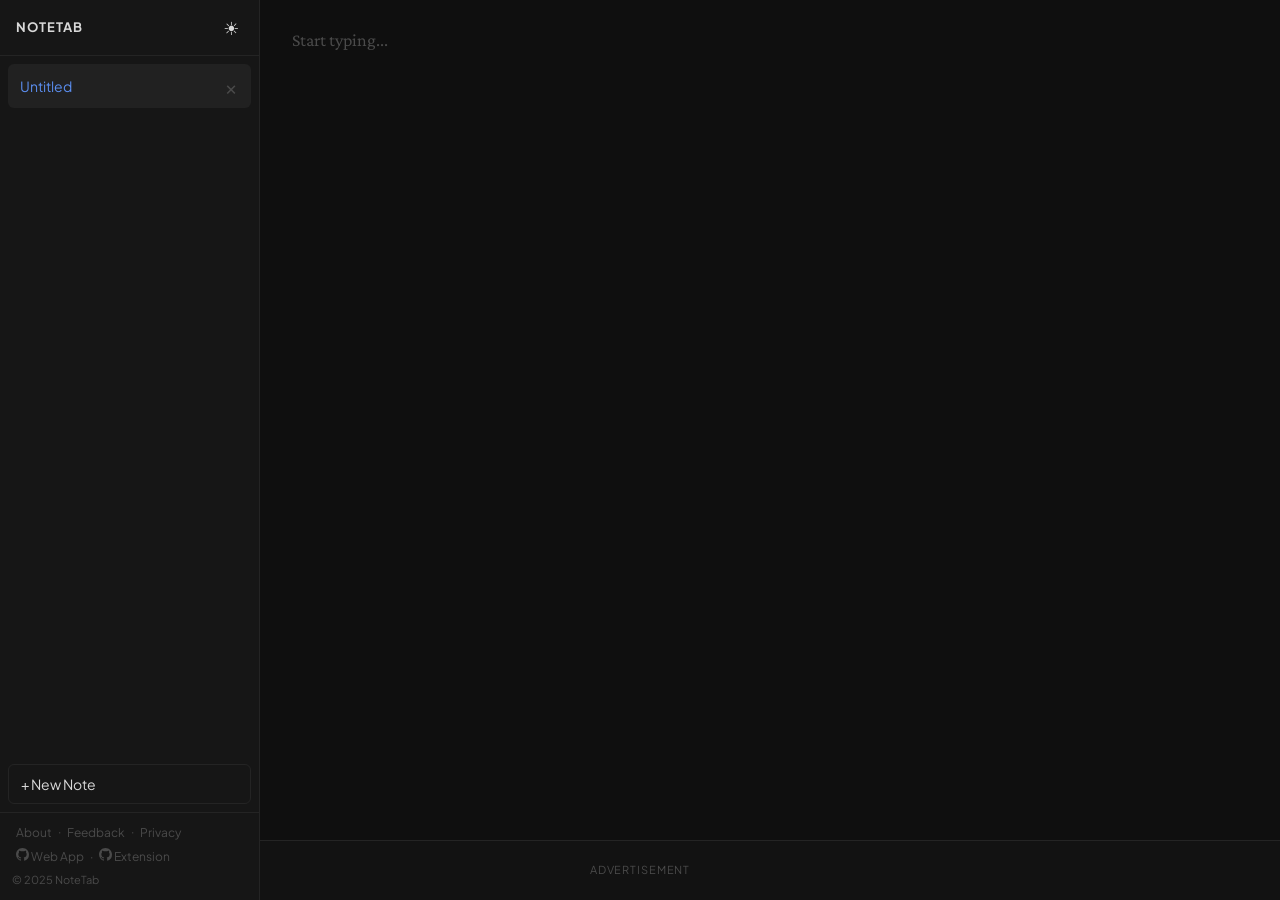
<file: index.html>
<!DOCTYPE html>
<html lang="en" data-theme="dark">
<head>
  <meta charset="UTF-8">
  <meta name="viewport" content="width=device-width, initial-scale=1">
  <title>NoteTab — Free Online Notepad &amp; Note-Taking App, No Login Required</title>
  <meta name="description" content="A fast, free online note-taking app. Open, type, and your notes save automatically in your browser. No account, no install, no clutter — just quick notes.">
  <meta name="keywords" content="online notepad, notepad online, note pad, note-taking app, keep notes, google notes alternative, free notes, digital notepad, quick notes online, browser notepad, simple note-taking, lightweight notepad, auto-save notepad, no login notepad, instant notes">
  <meta name="author" content="Abdul Subhan" />
  <meta name="publisher" content="Abdul Subhan" />
  <meta name="robots" content="index, follow" />
  <meta name="application-name" content="NoteTab" />
  <link rel="canonical" href="https://abdulsubhan1.github.io/notetab/" />
  <!-- Open Graph -->
  <meta property="og:type" content="website" />
  <meta property="og:url" content="https://abdulsubhan1.github.io/notetab/" />
  <meta property="og:title" content="NoteTab — Free Online Notepad &amp; Note-Taking App" />
  <meta property="og:description" content="A fast, free note-taking app. Open, type, and your notes save automatically. No account, no install, no clutter — just quick digital notes." />
  <meta property="og:image" content="https://abdulsubhan1.github.io/notetab/og-image.png" />
  <meta property="og:image:width" content="1200" />
  <meta property="og:image:height" content="630" />
  <!-- Twitter Card -->
  <meta name="twitter:card" content="summary_large_image" />
  <meta name="twitter:title" content="NoteTab — Free Online Notepad &amp; Note-Taking App" />
  <meta name="twitter:description" content="A fast, free note-taking app. Open, type, and your notes save automatically. No account, no install, no clutter — just quick digital notes." />
  <meta name="twitter:image" content="https://abdulsubhan1.github.io/notetab/og-image.png" />
  <meta name="theme-color" content="#0f0f0f" media="(prefers-color-scheme: dark)">
  <meta name="theme-color" content="#fafafa" media="(prefers-color-scheme: light)">
  <script type="application/ld+json">
  [
    {"@context":"https://schema.org","@type":"WebApplication","name":"NoteTab","url":"https://abdulsubhan1.github.io/notetab/","description":"Free browser-based notepad with no login required. Notes auto-save to localStorage — no account, no cloud, no clutter.","applicationCategory":"ProductivityApplication","operatingSystem":"Any","browserRequirements":"Requires JavaScript","featureList":["Multiple notes","Auto-save","Offline support","Dark and light theme","No login required"],"offers":{"@type":"Offer","price":"0","priceCurrency":"USD"},"author":{"@type":"Person","name":"Abdul Subhan"},"publisher":{"@type":"Person","name":"Abdul Subhan"}},
    {"@context":"https://schema.org","@type":"WebSite","name":"NoteTab","url":"https://abdulsubhan1.github.io/notetab/"},
    {"@context":"https://schema.org","@type":"FAQPage","mainEntity":[
      {"@type":"Question","name":"Is NoteTab free to use?","acceptedAnswer":{"@type":"Answer","text":"Yes, NoteTab is completely free. There is no subscription, no account required, and no hidden fees."}},
      {"@type":"Question","name":"Do I need to create an account to use NoteTab?","acceptedAnswer":{"@type":"Answer","text":"No account is needed. NoteTab works instantly in your browser — just open the page and start typing. Your notes are saved automatically."}},
      {"@type":"Question","name":"Where are my notes saved?","acceptedAnswer":{"@type":"Answer","text":"Your notes are saved in your browser's localStorage. Nothing is sent to any server — all data stays on your device."}},
      {"@type":"Question","name":"Does NoteTab work offline?","acceptedAnswer":{"@type":"Answer","text":"Yes. Once the page is loaded, NoteTab works completely offline. Your notes persist between sessions automatically."}},
      {"@type":"Question","name":"Can I use NoteTab on mobile?","acceptedAnswer":{"@type":"Answer","text":"Yes, NoteTab is fully responsive and works on phones and tablets in any modern browser."}}
    ]}
  ]
  </script>
  <link rel="icon" href="favicon.svg" type="image/svg+xml">
  <link rel="icon" href="favicon.ico" sizes="32x32">
  <link rel="preconnect" href="https://fonts.googleapis.com">
  <link rel="preconnect" href="https://fonts.gstatic.com" crossorigin>
  <!-- Load fonts async so they don't block first paint -->
  <link rel="preload" as="style" href="https://fonts.googleapis.com/css2?family=Plus+Jakarta+Sans:wght@400;500;600&family=Crimson+Pro:ital,wght@0,400;0,600;1,400&display=swap" onload="this.onload=null;this.rel='stylesheet'">
  <noscript><link rel="stylesheet" href="https://fonts.googleapis.com/css2?family=Plus+Jakarta+Sans:wght@400;500;600&family=Crimson+Pro:ital,wght@0,400;0,600;1,400&display=swap"></noscript>
  <link rel="stylesheet" href="style.css">
</head>
<body>

  <!-- Mobile header (hidden on desktop) -->
  <header class="top-bar">
    <button class="icon-btn" id="menu-btn" aria-label="Open notes list">&#9776;</button>
    <span class="app-name">NoteTab</span>
    <button class="icon-btn" id="theme-btn-top" aria-label="Toggle theme"></button>
  </header>

  <!-- Sidebar overlay backdrop -->
  <div class="overlay" id="overlay"></div>

  <!-- Sidebar -->
  <aside class="sidebar" id="sidebar" aria-label="Notes">
    <div class="sidebar-top">
      <span class="app-name">NoteTab</span>
      <button class="icon-btn" id="theme-btn-side" aria-label="Toggle theme"></button>
    </div>
    <ul class="note-list" id="note-list" role="list"></ul>
    <button class="new-btn" id="new-btn">+ New Note</button>

    <!-- Footer links live inside the sidebar (always visible in the fixed layout) -->
    <nav class="sidebar-footer" aria-label="Footer navigation">
      <div class="sidebar-footer-links">
        <button class="footer-btn" id="footer-about">About</button>
        <span class="footer-sep" aria-hidden="true">·</span>
        <button class="footer-btn" id="footer-feedback">Feedback</button>
        <span class="footer-sep" aria-hidden="true">·</span>
        <button class="footer-btn" id="footer-privacy">Privacy</button>
      </div>
      <div class="sidebar-footer-links">
        <a class="footer-btn footer-gh" href="https://github.com/AbdulSubhan1/notetab" target="_blank" rel="noopener" aria-label="Web app on GitHub" title="NoteTab Web App on GitHub">
          <svg class="gh-icon" viewBox="0 0 16 16" aria-hidden="true"><path d="M8 0C3.58 0 0 3.58 0 8c0 3.54 2.29 6.53 5.47 7.59.4.07.55-.17.55-.38 0-.19-.01-.82-.01-1.49-2.01.37-2.53-.49-2.69-.94-.09-.23-.48-.94-.82-1.13-.28-.15-.68-.52-.01-.53.63-.01 1.08.58 1.23.82.72 1.21 1.87.87 2.33.66.07-.52.28-.87.51-1.07-1.78-.2-3.64-.89-3.64-3.95 0-.87.31-1.59.82-2.15-.08-.2-.36-1.02.08-2.12 0 0 .67-.21 2.2.82a7.65 7.65 0 0 1 2-.27c.68 0 1.36.09 2 .27 1.53-1.04 2.2-.82 2.2-.82.44 1.1.16 1.92.08 2.12.51.56.82 1.27.82 2.15 0 3.07-1.87 3.75-3.65 3.95.29.25.54.73.54 1.48 0 1.07-.01 1.93-.01 2.2 0 .21.15.46.55.38A8.013 8.013 0 0 0 16 8c0-4.42-3.58-8-8-8z"/></svg>
          Web App
        </a>
        <span class="footer-sep" aria-hidden="true">·</span>
        <a class="footer-btn footer-gh" href="https://github.com/AbdulSubhan1/notetab-extension" target="_blank" rel="noopener" aria-label="Extension on GitHub" title="NoteTab Extension on GitHub">
          <svg class="gh-icon" viewBox="0 0 16 16" aria-hidden="true"><path d="M8 0C3.58 0 0 3.58 0 8c0 3.54 2.29 6.53 5.47 7.59.4.07.55-.17.55-.38 0-.19-.01-.82-.01-1.49-2.01.37-2.53-.49-2.69-.94-.09-.23-.48-.94-.82-1.13-.28-.15-.68-.52-.01-.53.63-.01 1.08.58 1.23.82.72 1.21 1.87.87 2.33.66.07-.52.28-.87.51-1.07-1.78-.2-3.64-.89-3.64-3.95 0-.87.31-1.59.82-2.15-.08-.2-.36-1.02.08-2.12 0 0 .67-.21 2.2.82a7.65 7.65 0 0 1 2-.27c.68 0 1.36.09 2 .27 1.53-1.04 2.2-.82 2.2-.82.44 1.1.16 1.92.08 2.12.51.56.82 1.27.82 2.15 0 3.07-1.87 3.75-3.65 3.95.29.25.54.73.54 1.48 0 1.07-.01 1.93-.01 2.2 0 .21.15.46.55.38A8.013 8.013 0 0 0 16 8c0-4.42-3.58-8-8-8z"/></svg>
          Extension
        </a>
      </div>
      <p class="footer-copy">&#169; 2025 NoteTab</p>
    </nav>
  </aside>

  <!-- Editor -->
  <main class="editor-wrap">
    <div
      class="editor"
      id="editor"
      contenteditable="true"
      spellcheck="true"
      role="textbox"
      aria-multiline="true"
      aria-label="Note content"
    ></div>
    <span class="saved-badge" id="saved-badge" aria-live="polite">Saved</span>
  </main>

  <!-- Ad banner -->
  <div class="ad-bar" role="complementary" aria-label="Advertisement">
    <!-- Ad slot: replace contents with AdSense <ins> tag -->
    <span class="ad-label">Advertisement</span>
  </div>

  <!-- ===== MODALS ===== -->

  <!-- About -->
  <dialog id="modal-about" class="nt-modal" aria-labelledby="nt-about-title">
    <div class="nt-modal-inner">
      <button class="nt-modal-close" aria-label="Close">&#10005;</button>
      <h2 id="nt-about-title">About NoteTab</h2>
      <p>A fast, free, distraction-free notepad that lives in your browser. No account, no sync, no cloud &#8212; just you and your notes.</p>
      <ul>
        <li>Multiple notes with instant switching</li>
        <li>Auto-saves everything as you type</li>
        <li>Light &amp; dark theme</li>
        <li>Works offline &#8212; no internet needed</li>
      </ul>
      <p class="nt-modal-note">Built with vanilla HTML, CSS &amp; JavaScript. Notes stored in <code>localStorage</code>.</p>
    </div>
  </dialog>

  <!-- Feedback -->
  <dialog id="modal-feedback" class="nt-modal" aria-labelledby="nt-feedback-title">
    <div class="nt-modal-inner">
      <button class="nt-modal-close" aria-label="Close">&#10005;</button>
      <h2 id="nt-feedback-title">Feedback</h2>
      <p>Found a bug or have a suggestion? I'd love to hear from you.</p>
      <a class="nt-modal-btn" href="mailto:subbidurrani@gmail.com?subject=NoteTab%20Feedback" title="Send feedback email">Send an email</a>
    </div>
  </dialog>

  <!-- Privacy -->
  <dialog id="modal-privacy" class="nt-modal" aria-labelledby="nt-privacy-title">
    <div class="nt-modal-inner">
      <button class="nt-modal-close" aria-label="Close">&#10005;</button>
      <h2 id="nt-privacy-title">Privacy</h2>
      <p><strong>No data is collected, stored, or transmitted.</strong></p>
      <p>Everything you type stays in your browser's <code>localStorage</code>. NoteTab has no server, no analytics, and no cookies.</p>
    </div>
  </dialog>

  <!-- SEO content (visually hidden, crawler-readable) -->
  <section class="seo-note" aria-hidden="true">
    <h1>Free Online Notepad &amp; Note-Taking App &#8212; Open, Type, Save Instantly</h1>
    <p>
      A fast, free note pad that lives entirely in your browser. Open it, start typing,
      and every word saves automatically &#8212; account-free, cloud-free, signup-free.
      The simplest way to keep notes online without installing anything or creating an account.
      Works on desktop, tablet, and mobile.
    </p>
    <h2>Why choose this simple notepad online?</h2>
    <ul>
      <li>Instant online note pad &#8212; open and type within seconds, zero setup or install</li>
      <li>Auto-saves as you type &#8212; quick, reliable, never lose your notes</li>
      <li>Create multiple notes and switch between them instantly</li>
      <li>Works offline after the first load &#8212; fully functional without internet</li>
      <li>Light and dark theme for comfortable note-taking at any time of day</li>
      <li>Completely private &#8212; your notes stay in your browser, never sent to any server</li>
    </ul>
    <h2>A simpler alternative to Google Keep and Google Notes</h2>
    <p>
      Tired of signing into Google Keep just to jot something down? This notepad online
      requires zero login. Open the page, keep notes instantly, close it &#8212; everything
      saves automatically in your browser. Lighter than Google Keep, simpler than Notion,
      and faster than any app that needs a download or an account.
    </p>
    <h2>Frequently Asked Questions</h2>
    <dl>
      <dt>Is this online note pad free?</dt>
      <dd>Yes, completely free. There is no subscription, no hidden fee, and nothing to install.</dd>
      <dt>Do I need to create an account?</dt>
      <dd>Account creation is not required. Open the page and start writing immediately.</dd>
      <dt>Where are my notes saved?</dt>
      <dd>Notes save to your browser&#39;s localStorage &#8212; only on your own device, never uploaded.</dd>
      <dt>Does the notepad online work offline?</dt>
      <dd>Yes. Once the page loads, it works fully offline without an internet connection.</dd>
      <dt>Is this a good Google Keep alternative?</dt>
      <dd>Yes &#8212; if you want to keep notes quickly without a Google account or any app, this is ideal.</dd>
      <dt>Can I use this as a Google Notes replacement?</dt>
      <dd>Absolutely. Open the note pad in your browser, type, and your notes are saved instantly &#8212; just like Google Notes but with zero login.</dd>
    </dl>
  </section>

  <script src="app.js"></script>
</body>
</html>
</file>
<file: style.css>
/* ─── Tokens (dark default) ──────────────────────────────── */
html {
  --bg:          #0f0f0f;
  --sidebar:     #161616;
  --text:        #d8d8d8;
  --muted:       #4a4a4a;
  --border:      #242424;
  --item-active: #212121;
  --item-hover:  #1b1b1b;
  --accent:      #5b8ef0;
  --ad-bg:       #121212;
}
html[data-theme="light"] {
  --bg:          #fafafa;
  --sidebar:     #ffffff;
  --text:        #1a1a1a;
  --muted:       #b0b0b0;
  --border:      #e8e8e8;
  --item-active: #f0f0f0;
  --item-hover:  #f7f7f7;
  --accent:      #3a6bdf;
  --ad-bg:       #f2f2f2;
}

/* ─── Reset ──────────────────────────────────────────────── */
*, *::before, *::after { box-sizing: border-box; margin: 0; padding: 0; }
html, body { height: 100%; }
ul { list-style: none; }
button { font-family: inherit; cursor: pointer; }

/* ─── Base ───────────────────────────────────────────────── */
body {
  background: var(--bg);
  color: var(--text);
  font-family: 'Plus Jakarta Sans', system-ui, -apple-system, sans-serif;
  font-size: 16px;
  line-height: 1.5;
}

/* ─── Icon button ────────────────────────────────────────── */
.icon-btn {
  width: 40px;
  height: 40px;
  display: flex;
  align-items: center;
  justify-content: center;
  background: none;
  border: none;
  color: var(--text);
  font-size: 18px;
  border-radius: 6px;
  flex-shrink: 0;
  transition: background 0.12s;
  -webkit-tap-highlight-color: transparent;
}
.icon-btn:hover { background: var(--item-hover); }

/* ─── App name ───────────────────────────────────────────── */
.app-name {
  font-size: 13px;
  font-weight: 700;
  letter-spacing: 0.08em;
  text-transform: uppercase;
  color: var(--text);
  user-select: none;
}

/* ─── Top bar (mobile only) ──────────────────────────────── */
.top-bar {
  position: fixed;
  top: 0; left: 0; right: 0;
  height: 48px;
  background: var(--sidebar);
  border-bottom: 1px solid var(--border);
  display: flex;
  align-items: center;
  padding: 0 4px;
  z-index: 50;
}
.top-bar .app-name {
  flex: 1;
  text-align: center;
}

/* ─── Overlay ────────────────────────────────────────────── */
.overlay {
  position: fixed;
  top: 0; left: 0; right: 0; bottom: 0;
  background: rgba(0, 0, 0, 0.5);
  z-index: 30;
  display: none;
  -webkit-tap-highlight-color: transparent;
}
.overlay.visible { display: block; }

/* ─── Sidebar ────────────────────────────────────────────── */
.sidebar {
  position: fixed;
  top: 0; left: 0;
  width: 260px;
  height: 100%;
  background: var(--sidebar);
  border-right: 1px solid var(--border);
  display: flex;
  flex-direction: column;
  z-index: 40;
  transform: translateX(-100%);
  transition: transform 0.22s ease;
  padding-bottom: env(safe-area-inset-bottom, 0px);
}
.sidebar.open { transform: translateX(0); }

.sidebar-top {
  display: flex;
  align-items: center;
  justify-content: space-between;
  padding: 0 8px 0 16px;
  height: 56px;
  border-bottom: 1px solid var(--border);
  flex-shrink: 0;
}

/* ─── Note list ──────────────────────────────────────────── */
.note-list {
  flex: 1;
  overflow-y: auto;
  padding: 8px 8px 0;
}

.note-item {
  display: flex;
  align-items: center;
  padding: 0 6px 0 12px;
  height: 44px;
  border-radius: 6px;
  cursor: pointer;
  transition: background 0.1s;
  -webkit-tap-highlight-color: transparent;
}
.note-item:hover  { background: var(--item-hover); }
.note-item.active { background: var(--item-active); }

.note-label {
  flex: 1;
  font-size: 14px;
  color: var(--text);
  white-space: nowrap;
  overflow: hidden;
  text-overflow: ellipsis;
}
.note-item.active .note-label { color: var(--accent); }

.delete-btn {
  opacity: 0;
  visibility: hidden;
  width: 28px;
  height: 28px;
  display: flex;
  align-items: center;
  justify-content: center;
  background: none;
  border: none;
  color: var(--muted);
  font-size: 20px;
  border-radius: 4px;
  flex-shrink: 0;
  padding: 0;
  line-height: 1;
  transition: opacity 0.12s, visibility 0.12s, color 0.12s;
}
.delete-btn:hover { color: var(--text); }
.note-item:hover .delete-btn,
.note-item.active .delete-btn {
  opacity: 1;
  visibility: visible;
}
@media (hover: none) {
  .delete-btn { opacity: 1; visibility: visible; }
}

/* ─── New note button ────────────────────────────────────── */
.new-btn {
  margin: 8px;
  padding: 10px 12px;
  background: none;
  border: 1px solid var(--border);
  color: var(--text);
  font-size: 14px;
  border-radius: 6px;
  text-align: left;
  transition: background 0.12s;
  flex-shrink: 0;
  -webkit-tap-highlight-color: transparent;
}
.new-btn:hover { background: var(--item-hover); }

/* ─── Editor wrap ────────────────────────────────────────── */
.editor-wrap {
  position: fixed;
  top: 48px;   /* top-bar height on mobile */
  left: 0;
  right: 0;
  bottom: 60px; /* ad-bar height */
  overflow-y: auto;
  -webkit-overflow-scrolling: touch;
}

/* ─── Editor ─────────────────────────────────────────────── */
.editor {
  min-height: 100%;
  padding: 20px 16px;
  font-family: 'Crimson Pro', Georgia, serif;
  font-size: 18px;
  line-height: 1.8;
  color: var(--text);
  background: var(--bg);
  outline: none;
  caret-color: var(--accent);
  position: relative;
  word-break: break-word;
  white-space: pre-wrap;
}
.editor[data-empty]::before {
  content: 'Start typing...';
  color: var(--muted);
  pointer-events: none;
  position: absolute;
  top: 20px;
  left: 16px;
}

/* ─── Saved badge ────────────────────────────────────────── */
.saved-badge {
  position: fixed;
  top: 60px;
  right: 16px;
  font-size: 12px;
  font-family: 'Plus Jakarta Sans', system-ui, -apple-system, sans-serif;
  color: var(--muted);
  opacity: 0;
  transition: opacity 0.25s;
  pointer-events: none;
  z-index: 10;
}
.saved-badge.visible { opacity: 1; }

/* ─── Ad bar ─────────────────────────────────────────────── */
.ad-bar {
  position: fixed;
  bottom: 0; left: 0; right: 0;
  height: 60px;
  background: var(--ad-bg);
  border-top: 1px solid var(--border);
  display: flex;
  align-items: center;
  justify-content: center;
  z-index: 15;
  padding-bottom: env(safe-area-inset-bottom, 0px);
}
.ad-label {
  font-size: 11px;
  color: var(--muted);
  letter-spacing: 0.08em;
  text-transform: uppercase;
}

.footer-sep {
  color: var(--muted);
  font-size: 12px;
}

.gh-icon {
  width: 13px;
  height: 13px;
  fill: currentColor;
  flex-shrink: 0;
}

/* ─── SEO text (visually hidden, crawler-readable) ───────── */
.seo-note {
  position: absolute;
  width: 1px;
  height: 1px;
  overflow: hidden;
  clip: rect(0, 0, 0, 0);
  white-space: nowrap;
}

/* ─── Sidebar footer ─────────────────────────────────────── */
.sidebar-footer {
  border-top: 1px solid var(--border);
  padding: 10px 12px 12px;
  flex-shrink: 0;
}

.sidebar-footer-links {
  display: flex;
  align-items: center;
  flex-wrap: wrap;
  gap: 2px;
  margin-bottom: 4px;
}

/* ─── Footer buttons ─────────────────────────────────────── */
.footer-btn {
  background: none;
  border: none;
  cursor: pointer;
  color: var(--muted);
  font-size: 12px;
  font-family: inherit;
  padding: 2px 4px;
  border-radius: 4px;
  text-decoration: none;
  transition: color 0.15s;
}
.footer-btn:hover { color: var(--text); text-decoration: underline; }

.footer-copy {
  margin-top: 4px;
  font-size: 11px;
  color: var(--muted);
}

/* ─── Modals ─────────────────────────────────────────────── */
.nt-modal {
  background: var(--sidebar);
  color: var(--text);
  border: 1px solid var(--border);
  border-radius: 10px;
  padding: 0;
  max-width: 460px;
  width: calc(100% - 32px);
  box-shadow: 0 8px 32px rgba(0, 0, 0, 0.45);
  font-family: 'Plus Jakarta Sans', system-ui, -apple-system, sans-serif;
}

.nt-modal::backdrop {
  background: rgba(0, 0, 0, 0.55);
  backdrop-filter: blur(2px);
}

.nt-modal-inner {
  padding: 28px 28px 24px;
  position: relative;
}

.nt-modal h2 {
  font-size: 1.05rem;
  font-weight: 600;
  margin-bottom: 14px;
  color: var(--accent);
}

.nt-modal p {
  font-size: 14px;
  line-height: 1.65;
  margin-bottom: 10px;
  color: var(--text);
}

.nt-modal ul {
  font-size: 14px;
  line-height: 1.8;
  padding-left: 20px;
  margin-bottom: 10px;
  color: var(--text);
}

.nt-modal code {
  background: var(--bg);
  border: 1px solid var(--border);
  border-radius: 4px;
  padding: 1px 5px;
  font-size: 12px;
  font-family: 'Fira Mono', 'Consolas', monospace;
}

.nt-modal-note {
  font-size: 12px !important;
  color: var(--muted) !important;
  margin-bottom: 0 !important;
}

.nt-modal-close {
  position: absolute;
  top: 14px;
  right: 16px;
  background: none;
  border: none;
  cursor: pointer;
  color: var(--muted);
  font-size: 16px;
  line-height: 1;
  padding: 4px 6px;
  border-radius: 6px;
  transition: color 0.15s, background 0.15s;
}
.nt-modal-close:hover {
  color: var(--text);
  background: var(--item-hover);
}

.nt-modal-btn {
  display: inline-block;
  margin-top: 4px;
  padding: 8px 20px;
  background: var(--accent);
  color: #fff;
  border-radius: 6px;
  text-decoration: none;
  font-size: 13px;
  font-weight: 600;
  transition: opacity 0.15s;
}
.nt-modal-btn:hover { opacity: 0.85; }

/* ─── Desktop (≥768px) ───────────────────────────────────── */
@media (min-width: 768px) {
  .top-bar { display: none; }

  .sidebar {
    transform: translateX(0);
    transition: none;
  }

  .editor-wrap {
    top: 0;
    left: 260px; /* sidebar width */
  }

  .saved-badge { top: 12px; }

  .editor {
    padding: 24px 32px;
  }
  .editor[data-empty]::before {
    top: 24px;
    left: 32px;
  }
}
</file>
